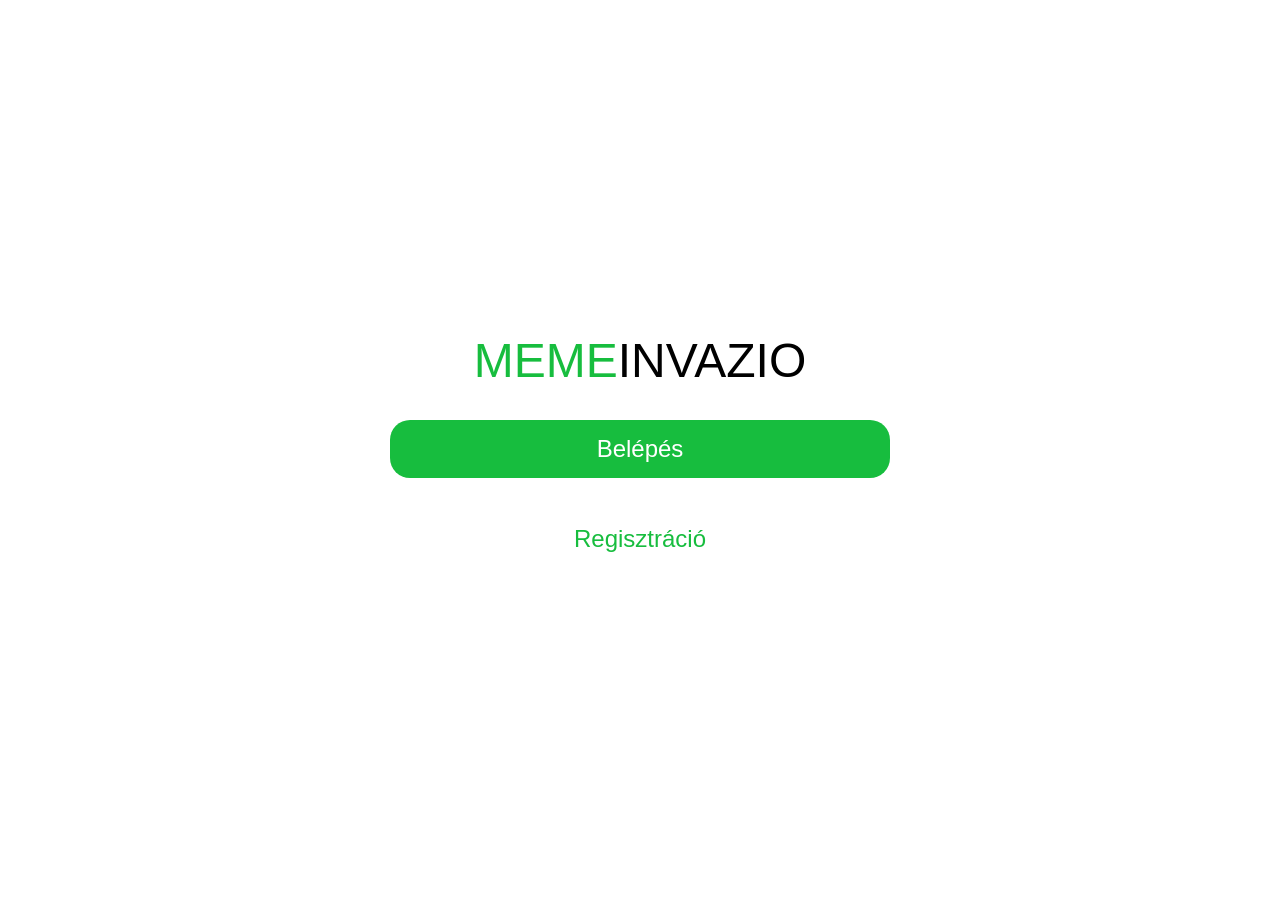
<file: index.html>
<!DOCTYPE html>
<html lang="hu">
<head>
    <meta charset="UTF-8">
    <meta name="viewport" content="width=device-width, initial-scale=1.0">
    <title>memeinvázió</title>
    <link rel="stylesheet" href="./css/index.css">
</head>
<body>
    <div class="tarolo">
        <div class="focim">
            <span class="focim_zold">meme</span>invazio
        </div>

        <div class="login">
            <button type="button" id="btnLogin">Belépés</button>
        </div>

        <div class="reg">
            <button type="button" id="btnReg">Regisztráció</button>
        </div>
    </div>

    <script src="./js/index.js"></script>
</body>
</html>
</file>
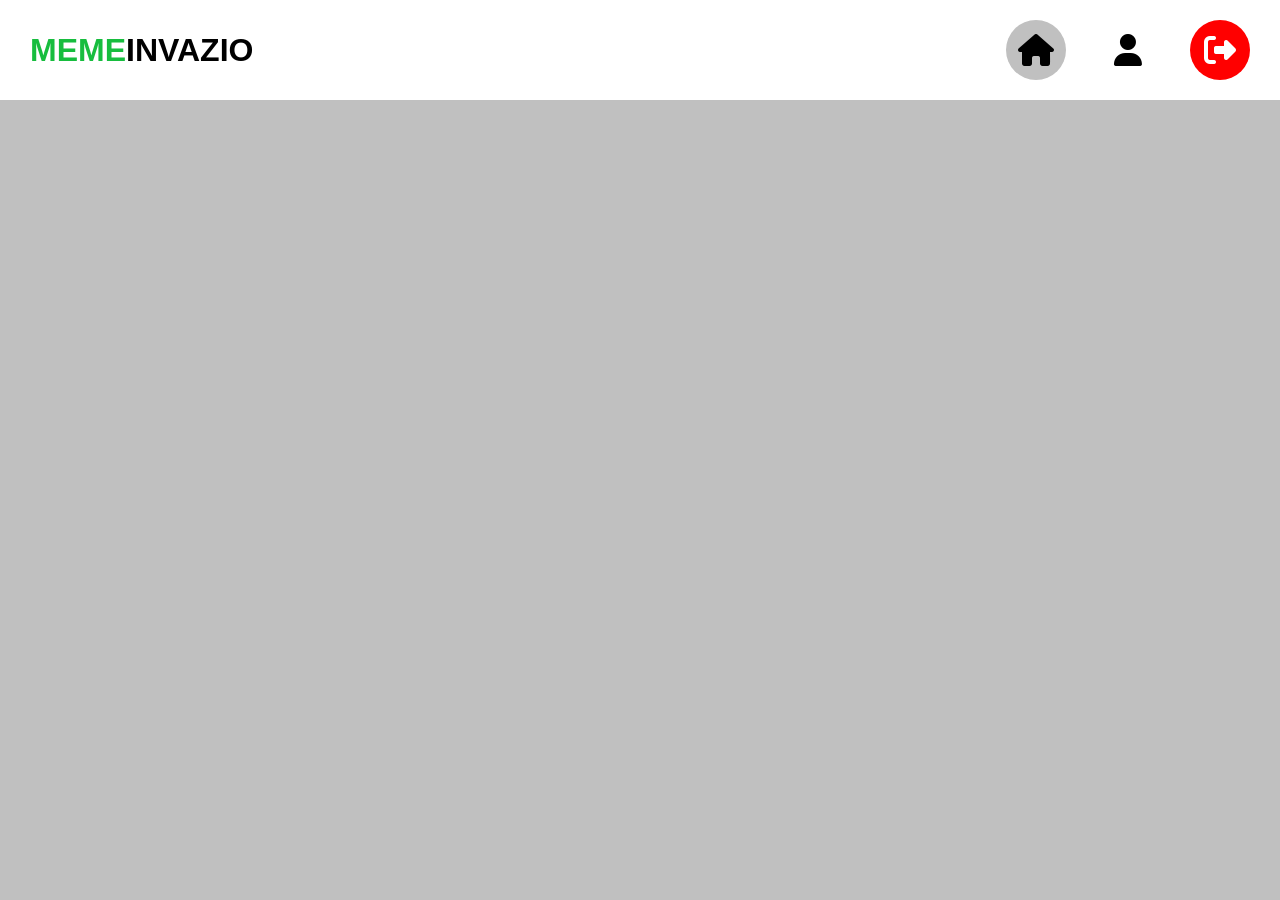
<file: html/home.html>
<!DOCTYPE html>
<html lang="hu">
<head>
    <meta charset="UTF-8">
    <meta name="viewport" content="width=device-width, initial-scale=1.0">
    <title>memeinvazio</title>
    <link rel="stylesheet" href="../css/home.css">
    <link rel="stylesheet" href="https://cdnjs.cloudflare.com/ajax/libs/font-awesome/6.7.2/css/all.min.css" integrity="sha512-Evv84Mr4kqVGRNSgIGL/F/aIDqQb7xQ2vcrdIwxfjThSH8CSR7PBEakCr51Ck+w+/U6swU2Im1vVX0SVk9ABhg==" crossorigin="anonymous" referrerpolicy="no-referrer" />
</head>
<body>
    <header id="header">
        <div class="menu-logo">
            <span class="menu-logo-green">meme</span>invazio
        </div>
        <input type="checkbox" id="menu-toggle" class="menu-toggle">
        <label for="menu-toggle" class="hamburger-menu">
            <span></span>
            <span></span>
            <span></span>
        </label>

        <nav>
            <a href="#header" class="icon-home">
                <i class="fa-solid fa-house"></i>
            </a>
            <a href="#" class="icon-user">
                <i class="fa-solid fa-user"></i>
            </a>
            <a href="." class="icon-logout">
                <i class="fa-solid fa-right-from-bracket"></i>
            </a>
        </nav>
    </header>
    
    <script src="../js/home.js"></script>
</body>
</html>
</file>
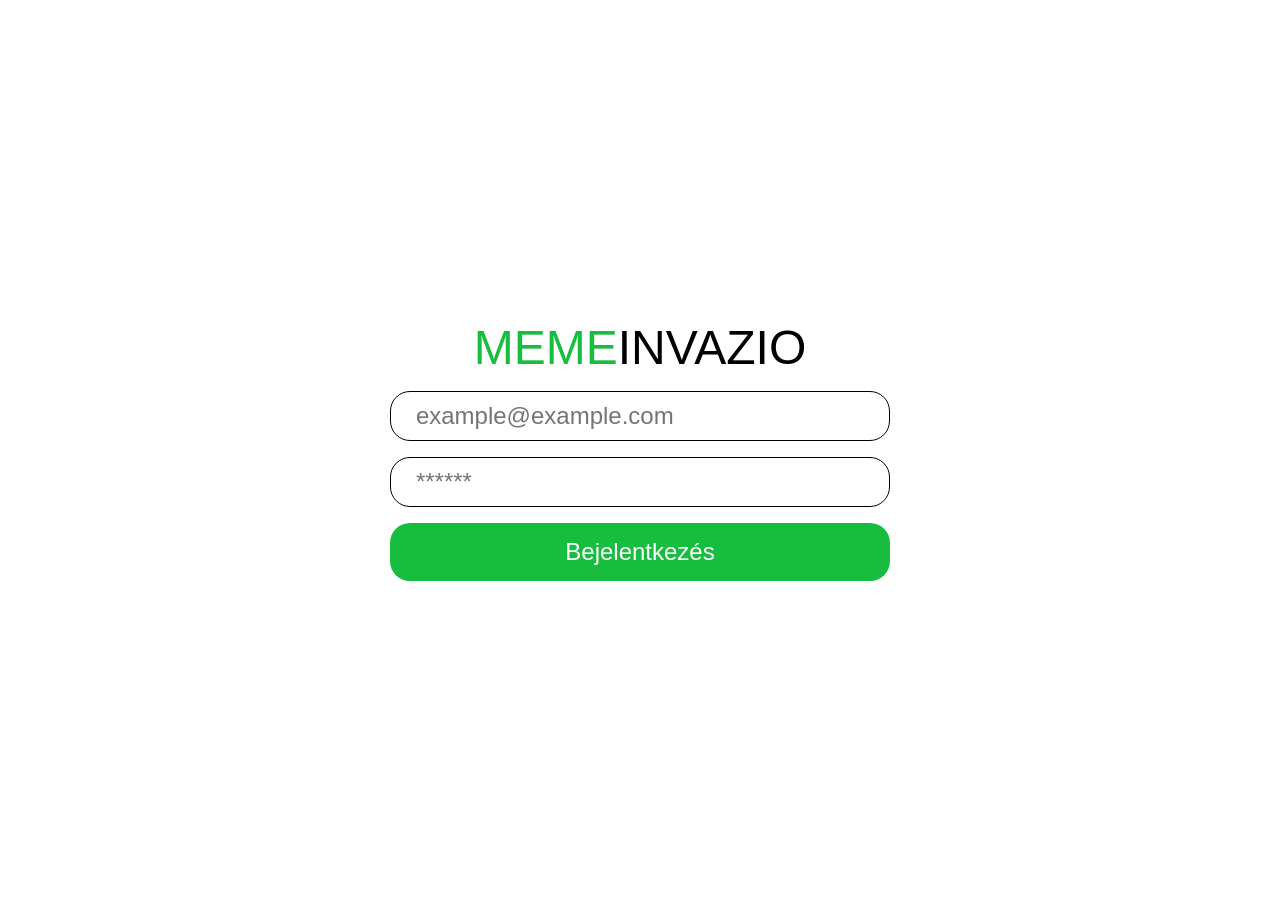
<file: html/login.html>
<!DOCTYPE html>
<html lang="hu">

<head>
    <meta charset="UTF-8">
    <meta name="viewport" content="width=device-width, initial-scale=1.0">
    <title>memeinvazio</title>
    <link rel="stylesheet" href="../css/login.css">
</head>

<body>
    <div class="tarolo">
        <div class="focim">
            <span class="focim_zold">meme</span>invazio
        </div>

        <div class="input">
            <input type="email" id="email" placeholder="example@example.com">
        </div>

        <div class="input">
            <input type="password" id="psw" placeholder="******">
        </div>

        <div class="login">
            <button type="button" id="btnLogin">Bejelentkezés</button>
        </div>
    </div>

    <script src="../js/login.js"></script>
</body>

</html>
</file>
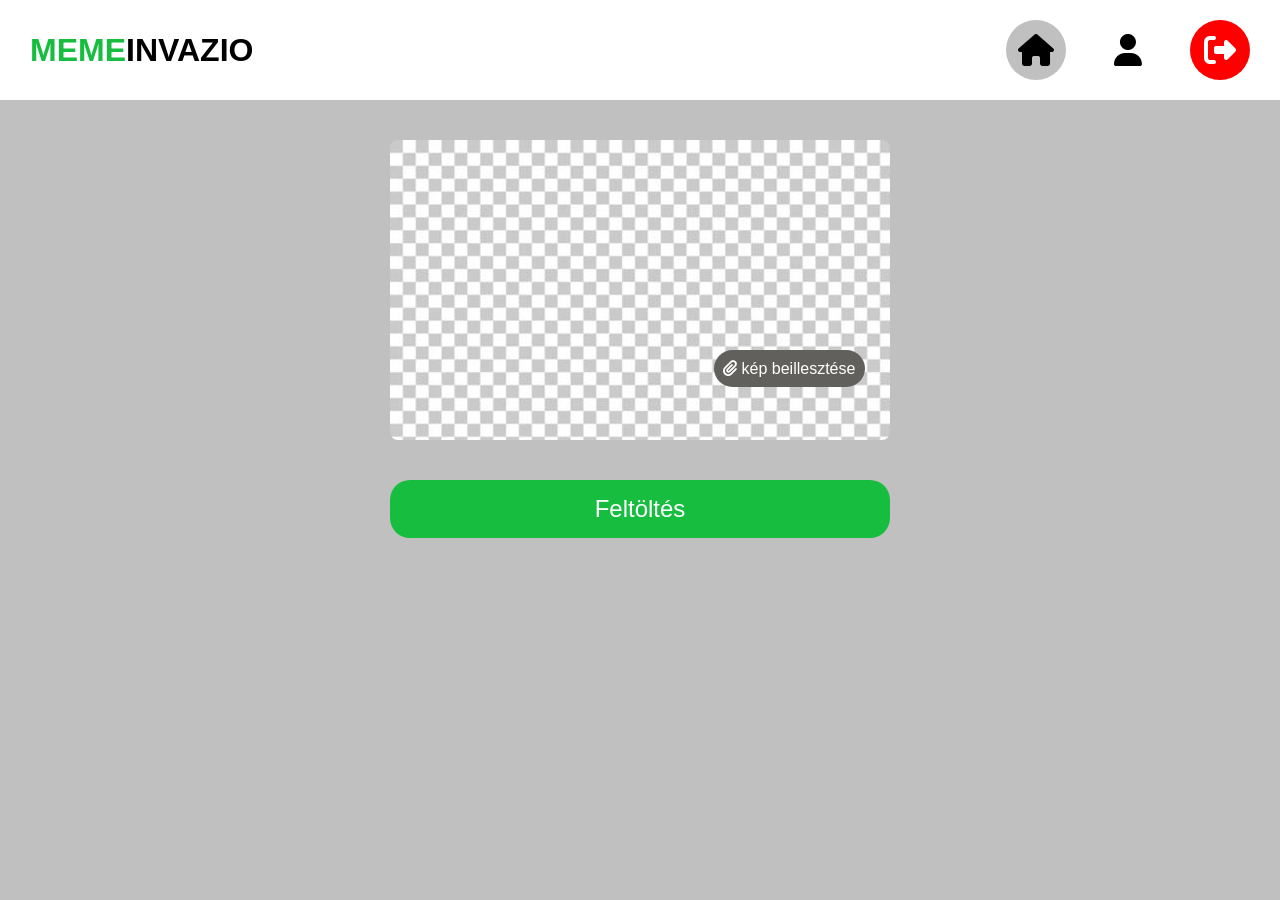
<file: html/newMeme.html>
<!DOCTYPE html>
<html lang="hu">
<head>
    <meta charset="UTF-8">
    <meta name="viewport" content="width=device-width, initial-scale=1.0">
    <title>memeinvazio</title>
    <link rel="stylesheet" href="../css/newMeme.css">
    <link rel="stylesheet" href="https://cdnjs.cloudflare.com/ajax/libs/font-awesome/6.7.2/css/all.min.css" integrity="sha512-Evv84Mr4kqVGRNSgIGL/F/aIDqQb7xQ2vcrdIwxfjThSH8CSR7PBEakCr51Ck+w+/U6swU2Im1vVX0SVk9ABhg==" crossorigin="anonymous" referrerpolicy="no-referrer" />
</head>
<body>
    <header id="header">
        <div class="menu-logo">
            <span class="menu-logo-green">meme</span>invazio
        </div>
        <input type="checkbox" id="menu-toggle" class="menu-toggle">
        <label for="menu-toggle" class="hamburger-menu">
            <span></span>
            <span></span>
            <span></span>
        </label>

        <nav>
            <a href="#header" class="icon-home">
                <i class="fa-solid fa-house"></i>
            </a>
            <a href="#" class="icon-user">
                <i class="fa-solid fa-user"></i>
            </a>
            <a href="." class="icon-logout">
                <i class="fa-solid fa-right-from-bracket"></i>
            </a>
        </nav>
    </header>

    <main>
        <div class="newMeme">
            <label for="fileUpload">
                <i class="fa-solid fa-paperclip"></i>
                kép beillesztése
            </label>

            <input type="file" id="fileUpload">
        </div>
        <div class="uploadButton">
            <button type="button">Feltöltés</button>
        </div>
    </main>
    
    <script src="../js/newMeme.js"></script>
</body>
</html>
</file>
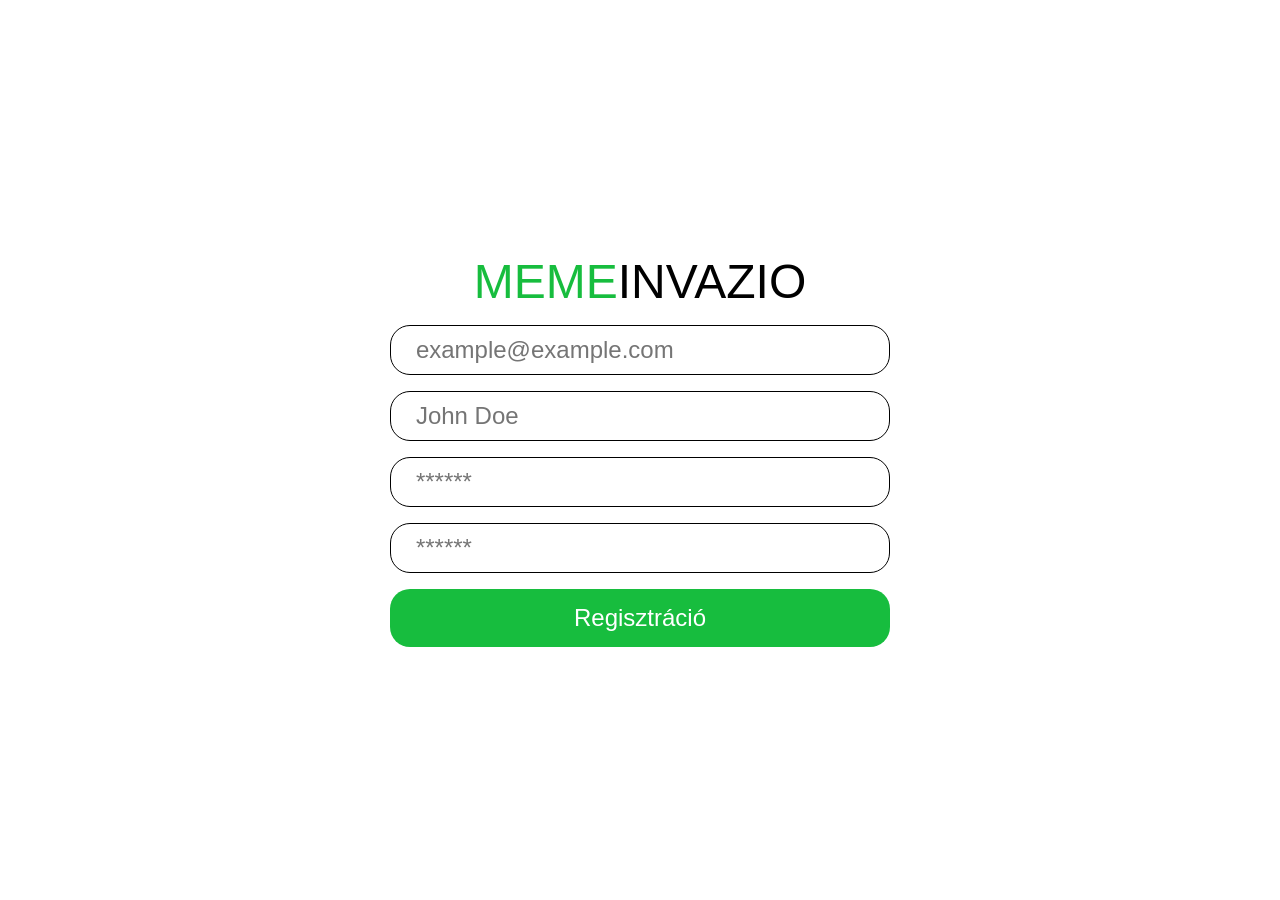
<file: html/registration.html>
<!DOCTYPE html>
<html lang="hu">

<head>
    <meta charset="UTF-8">
    <meta name="viewport" content="width=device-width, initial-scale=1.0">
    <title>memeinvazio</title>
    <link rel="stylesheet" href="../css/registration.css">
</head>

<body>
    <div class="tarolo">
        <div class="focim">
            <span class="focim_zold">meme</span>invazio
        </div>

        <div class="input">
            <input type="email" id="email" placeholder="example@example.com">
        </div>

        <div class="input">
            <input type="text" id="name" placeholder="John Doe">
        </div>

        <div class="input">
            <input type="password" id="psw" placeholder="******">
        </div>

        <div class="input">
            <input type="password" id="psw2" placeholder="******">
        </div>

        <div class="reg">
            <button type="button" id="btnReg">Regisztráció</button>
        </div>
    </div>

    <script src="../js/registration.js"></script>
</body>

</html>
</file>
<file: css/index.css>
:root {
    --text-color: #17BD3E; 
}

* {
    margin: 0;
    padding: 0;
    box-sizing: border-box;
}

body {
    font-family: Arial, Helvetica, sans-serif;
    display: flex;
    justify-content: center;
    align-items: center;
    height: 100vh;
}

.tarolo {
    display: flex;
    flex-direction: column;
    gap: 2rem;
    justify-content: center;
    align-items: center;
    font-size: 3rem;
}

.focim {
    text-transform: uppercase;
    text-align: center;
    font-size: 500;
    user-select: none;
}

.focim_zold {
    color: var(--text-color);
}

.login {
    background-color: var(--text-color);
}

.login, .reg {
    border-radius: 20px;
    padding: 15px;
    width: 500px;
    display: flex;
    justify-content: center;
    align-items: center;
    cursor: pointer;
    transition: ease 0.5s;
}

.login:hover, .reg:hover {
    transform: scale(1.01);
}

#btnLogin {
    color: white;
}

#btnReg {
    color: var(--text-color);
}

#btnLogin, #btnReg {
    font-size: 1.5rem;
    background-color: inherit;
    border: none;
    cursor: inherit;
}

@media screen and (max-width: 450px) {
    .login, .reg {
        width: 340px;
    }
}
</file>
<file: css/home.css>
:root {
    --text-color: #17BD3E; 
}

* {
    margin: 0;
    padding: 0;
    box-sizing: border-box;
}

html {
    font-family: Arial, Helvetica, sans-serif;
    background-color: silver;
}

header {
    background-color: white;
    display: flex;
    align-items: center;
    justify-content: space-between;
    padding: 1.25rem 1.875rem;
}

.menu-logo {
    font-size: 2rem;
    font-weight: 600;
    text-transform: uppercase;
    user-select: none;
}

.menu-logo-green {
    color: var(--text-color);
}

nav {
    display: flex;
    gap: 2rem;
    font-size: 2rem;
}   

nav a {
    text-decoration: none; 
    color: black;
    width: 60px;
    height: 60px;
    border-radius: 50%;
    display: flex;
    justify-content: center;
    align-items: center;
    transition: ease 500ms;
}

nav a:hover {
    transform: scale(1.1);
}

.icon-home {
    background-color: silver;
}

.icon-logout {
    background-color: red;
    color: white;
}

.hamburger-menu {
    background-color: white;
    width: 30px;
    height: 25px;
    display: none;
    flex-direction: column;
    gap: 5px;
    cursor: pointer;
}

.hamburger-menu span {
    display: block;
    height: 4px;
    width: 100%;
    border-radius: 2px;
    background-color: black;
}

.menu-toggle {
    display: none;
}

.menu-toggle:checked~nav {
    display: flex;
}

@media  screen and (max-width:768px){
    .hamburger-menu{
        display: flex;
    }

    nav {
        flex-direction: row;
        justify-content: space-around;
        width: 100%;
        background-color: white;
        padding: 10px;
        position: absolute;
        top: 70px;
        left: 0;
        font-size: 0.5rem;
        display: none;
    }

}
</file>
<file: css/login.css>
:root {
    --text-color: #17BD3E;
}

* {
    margin: 0;
    padding: 0;
    box-sizing: border-box;
}

body {
    font-family: Arial, Helvetica, sans-serif;
    display: flex;
    justify-content: center;
    align-items: center;
    height: 100vh;
    font-size: 3rem;
}

.tarolo {
    display: flex;
    justify-content: center;
    align-items: center;
    flex-direction: column;
    gap: 1rem;
}

.focim {
    text-transform: uppercase;
    text-align: center;
    font-weight: 500;
    user-select: none;
}

.focim_zold {
    color: var(--text-color);
}

.input {
    display: flex;
    justify-content: center;
    align-items: center;
    width: 500px;
    border: 1px solid black;
    border-radius: 20px;
}

input {
    font-size: 1.5rem;
    padding: 10px 0;
    width: 90%;
    border: none;
    outline: none;
}

.login {
    background-color: var(--text-color);
    width: 500px;
    border-radius: 20px;
    display: flex;
    justify-content: center;
    align-items: center;
    padding: 15px;
    cursor: pointer;
    transition: ease 0.5s;
}

.login:hover {
    transform: scale(1.01);
}

.login button {
    font-size: 1.5rem;
    color: white;
    background-color: inherit;
    border: none;
    cursor: inherit;
}

@media screen and (max-width: 500px) {

    .login,
    .input {
        width: 340px;
    }
}
</file>
<file: css/newMeme.css>
:root {
    --text-color: #17BD3E; 
}

* {
    margin: 0;
    padding: 0;
    box-sizing: border-box;
}

html {
    font-family: Arial, Helvetica, sans-serif;
    background-color: silver;
}

header {
    background-color: white;
    display: flex;
    align-items: center;
    justify-content: space-between;
    padding: 1.25rem 1.875rem;
    
}

.menu-logo {
    font-size: 2rem;
    font-weight: 600;
    text-transform: uppercase;
    user-select: none;
}

.menu-logo-green {
    color: var(--text-color);
}

nav {
    display: flex;
    gap: 2rem;
    font-size: 2rem;
    z-index: 1000;
}   

nav a {
    text-decoration: none; 
    color: black;
    width: 60px;
    height: 60px;
    border-radius: 50%;
    display: flex;
    justify-content: center;
    align-items: center;
    transition: ease 500ms;
}

nav a:hover {
    transform: scale(1.1);
}

.icon-home {
    background-color: silver;
}

.icon-logout {
    background-color: red;
    color: white;
}

.hamburger-menu {
    background-color: white;
    width: 30px;
    height: 25px;
    display: none;
    flex-direction: column;
    gap: 5px;
    cursor: pointer;
}

.hamburger-menu span {
    display: block;
    height: 4px;
    width: 100%;
    border-radius: 2px;
    background-color: black;
}

.menu-toggle {
    display: none;
}

.menu-toggle:checked~nav {
    display: flex;
}

main {
    display: flex;
    justify-content: center;
    align-items: center;
    flex-direction: column;
    gap: 40px;
    padding: 40px;
}

.newMeme {
    height: 300px;
    width: 500px;
    border-radius: 0.5rem;
    background-image: url('../img/transparent.jpg');
    position: relative;
}

.newMeme > label {
    background-color: #62605C;
    position: absolute;
    top: 70%;
    right: 5%;
    color: white;
    font-size: 1rem;
    border-radius: 1.875rem;
    padding: 0.6rem;
    cursor: pointer;
    transform: ease 0.5s;
}

.newMeme>label:hover {
    transform: scale(1.1s);
}

.newMeme>input {
    display: none;
}

.uploadButton {
    background-color: var(--text-color);
    width: 500px;
    padding: 15px;
    border-radius: 1.25rem;
    cursor: pointer;
    display: flex;
    justify-content: center;
    align-items: center;
    transition: ease 0.5s;
}

.uploadButton:hover {
    transform: scale(1.1);
}

.uploadButton>button {
    font-size: 1.5rem;
    color:  white;
    background-color: inherit;
    border: none;
    cursor: pointer;
}

@media  screen and (max-width:768px){
    .hamburger-menu{
        display: flex;
    }

    nav {
        flex-direction: row;
        justify-content: space-around;
        width: 100%;
        background-color: white;
        padding: 10px;
        position: absolute;
        top: 70px;
        left: 0;
        font-size: 0.5rem;
        display: none;
    }

    .newMeme, .uploadButton {
        width: 350px;
    }
}
</file>
<file: css/registration.css>
:root {
    --text-color: #17BD3E;
}

* {
    margin: 0;
    padding: 0;
    box-sizing: border-box;
}

body {
    font-family: Arial, Helvetica, sans-serif;
    display: flex;
    justify-content: center;
    align-items: center;
    height: 100vh;
    font-size: 3rem;
}

.tarolo {
    display: flex;
    justify-content: center;
    align-items: center;
    flex-direction: column;
    gap: 1rem;
}

.focim {
    text-transform: uppercase;
    text-align: center;
    font-weight: 500;
    user-select: none;
}

.focim_zold {
    color: var(--text-color);
}

.input {
    display: flex;
    justify-content: center;
    align-items: center;
    width: 500px;
    border: 1px solid black;
    border-radius: 20px;
}

input {
    font-size: 1.5rem;
    padding: 10px 0;
    width: 90%;
    border: none;
    outline: none;
}

.reg {
    background-color: var(--text-color);
    width: 500px;
    border-radius: 20px;
    display: flex;
    justify-content: center;
    align-items: center;
    padding: 15px;
    cursor: pointer;
    transition: ease 0.5s;
}

.reg:hover {
    transform: scale(1.01);
}

.reg button {
    font-size: 1.5rem;
    color: white;
    background-color: inherit;
    border: none;
    cursor: inherit;
}

@media screen and (max-width: 500px) {
    .reg, .input {
        width: 340px;
    }
}
</file>
